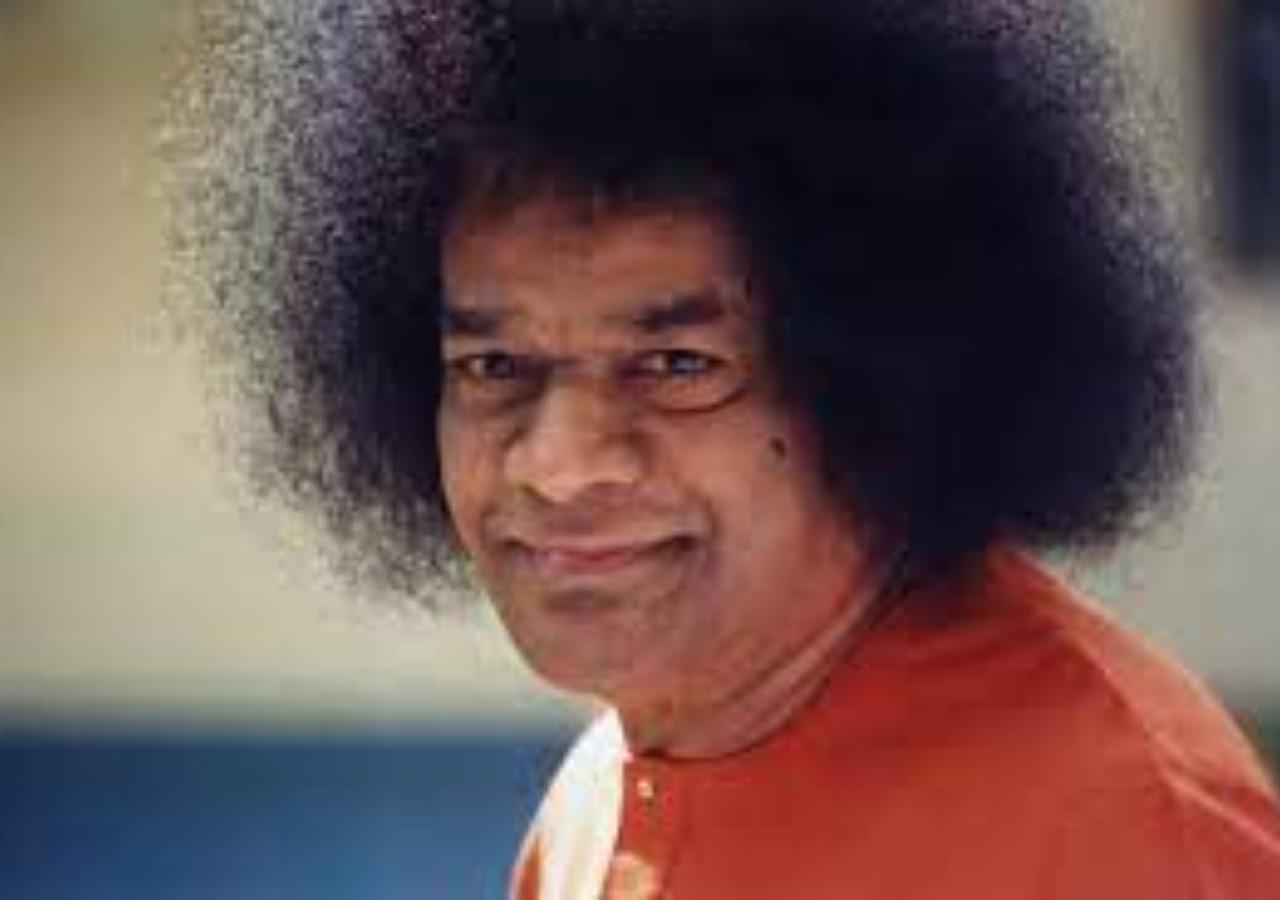
<file: design.html>
<!DOCTYPE html>
<html>
<head>
        <title>Slide Show</title>
        <link rel="stylesheet" type="text/css" href="style.css">
</head>
<body>
        <div class="pic-wrapper">
            <figure class="pic1"></figure>
            <figure class="pic2"></figure>
            <figure class="pic3"></figure>
            <figure class="pic4"></figure>
        </div>
</body>
</html>
</file>
<file: style.css>
*{
    margin:0;
    padding:0;
}

.pic-wrapper{
    position: absolute;
    width: 100%;
    height: 100%;
    overflow: hidden;
}
figure{
    position: absolute;
    top: 0;;
    left:0;
    width: 100%;
    height: 100%;
    opacity: 0;
    animation: slideShow 24s linear infinite 0s;
    -o-animation: slideShow 24s linear infinite 0s;
    -moz-animation: slideShow 24s linear infinite 0s;
    -webkit-animation: slideShow 24s linear infinite 0s;


}
.pic1{
    opacity: 1;
    background: url(img1.jpeg) no-repeat center center;
    -webkit-background-size: cover;
    -moz-background-size: cover;
    -o-background-size: cover;
    background-size: cover;
}
.pic2{
    background: url(img2.jpeg) no-repeat center center;
    -webkit-background-size: cover;
    -moz-background-size: cover;
    -o-background-size: cover;
    background-size: cover;
    animation-delay: 6s;
    -o-animation-delay: 6s;
    -moz-animation-delay: 6s;
    -webkit-animation-delay: 6s;
}
.pic3{
    background: url(img3.jpg) no-repeat center center;
    -webkit-background-size: cover;
    -moz-background-size: cover;
    -o-background-size: cover;
    background-size: cover;
    animation-delay: 12s;
    -o-animation-delay: 12s;
    -moz-animation-delay: 12s;
    -webkit-animation-delay: 12s;
}
.pic4{
    background: url(img4.jpg) no-repeat center center;
    -webkit-background-size: cover;
    -moz-background-size: cover;
    -o-background-size: cover;
    background-size: cover;
    animation-delay: 18s;
    -o-animation-delay: 18s;
    -moz-animation-delay: 18s;
    -webkit-animation-delay: 18s;
}


@keyframes
slideShow{
    0%{
        opacity: 0;
        transform:scale(1);
        -ms-transform: scale(1);

    }
    5%{
        opacity: 1;

    }
    25%{
        opacity: 1;
    }
    30%{
        opacity: 0;
        transform: scale(1.1);
        -ms-transform: scale(1.1);
    }
    100%{
        opacity: 0;
        transform: scale(1);
        -ms-transform: scale(1);
    }
}
@-o-keyframes
slideShow{
    0%{
        opacity: 0;
        -o-transform:scale(1);
    }
    5%{
        opacity: 1;
    }
    25%{
        opacity: 1;
    }
    30%{
        opacity: 0;
        -o-transform:scale(1.1);
    }
    100%{
        opacity: 0;
        -o-transform:scale(1);
    }
}
@-moz-keyframes
slideShow{
    0%{
        opacity: 0;
        -moz-transform:scale(1);
    }
    5%{
        opacity: 1;
    }
    25%{
        opacity: 1;
    }
    30%{
        opacity: 0;
        -moz-transform:scale(1.1);
    }
    100%{
        opacity: 0;
        -moz-transform:scale(1);
    }
}
@-webkit-keyframes
slideShow{
    0%{
        opacity: 0;
        -webkit-transform:scale(1);
    }
    5%{
        opacity: 1;
    }
    25%{
        opacity: 1;
    }
    30%{
        opacity: 0;
        -webkit-transform:scale(1.1);
    }
    100%{
        opacity: 0;
        -webkit-transform:scale(1);
    }
}
</file>
